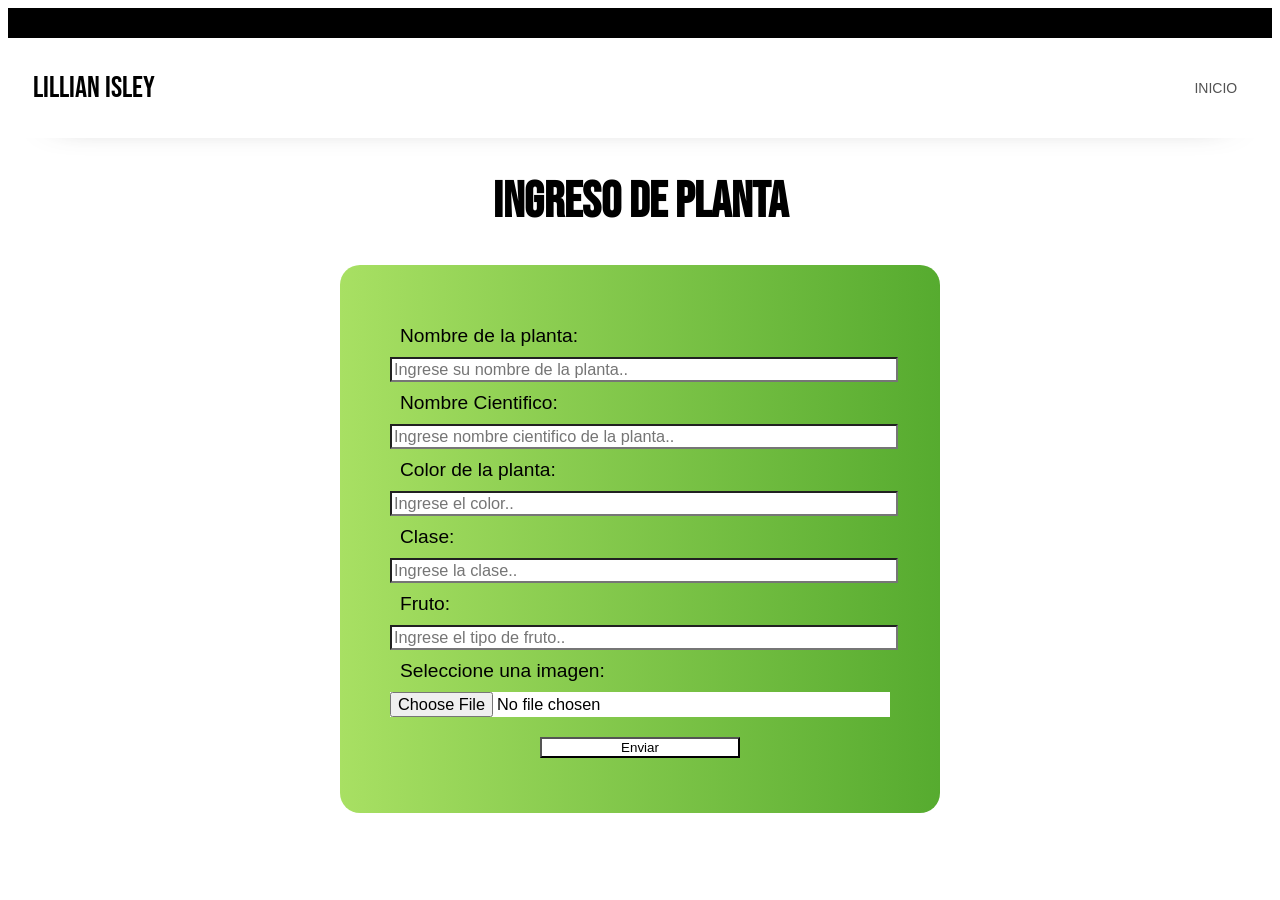
<file: ingresarPlanta.html>
<!DOCTYPE html>
<html lang="en" dir="ltr">
  <head>
    <meta charset="utf-8">
    <link rel="stylesheet" href="styles/ingresarPlanta.css">
    <link rel="preconnect" href="https://fonts.googleapis.com">
    <link rel="preconnect" href="https://fonts.gstatic.com" crossorigin>
    <link href="https://fonts.googleapis.com/css2?family=Ubuntu&display=swap" rel="stylesheet">
    <link rel="stylesheet" href="https://fonts.googleapis.com/css2?family=Bebas+Neue">
    <title>Ingreso de Planta</title>
  </head>
  <body>

    <header>
      <div class="principal"> </div>
      <nav class="wrapper">
        <div class="logo">
          Lillian Isley
        </div>
        <div>
          <a href="listaFamilias.html"> INICIO </a>
        </div>
    </header>

    <h1 id="title">Ingreso de planta</h1>

    <form id="load-form" action="listaFamilias.html">
      <label for="name" type="text" id="name-label">Nombre de la planta:</label>
      <input id="name" class="plant-info" type="text" required placeholder="Ingrese su nombre de la planta..">
      <br>
      <label for="scientific-name" type="text" id="scientific-name-label">Nombre Cientifico:</label>
      <input id="scientific-name" class="plant-info" type="text" required placeholder="Ingrese nombre cientifico de la planta..">
      <br>
      <label for="color" type="text" id="color-label">Color de la planta:</label>
      <input id="color" class="plant-info" type="text" required placeholder="Ingrese el color..">
      <br>
      <label for="clase" type="text" id="clase-label">Clase:</label>
      <input id="clase" class="plant-info" type="tex" required placeholder="Ingrese la clase..">
      <br>
      <label for="fruto" type="text" id="fruto-label">Fruto:</label>
      <input id="fruto" class="plant-info" type="text" required  placeholder="Ingrese el tipo de fruto..">
      <br>
      <label for="img" type="text" id="img-label">Seleccione una imagen:</label>
      <input id="img" class="plant-info" type="file" required>
      <br>
      <button type="submit" name="enviar" id="submit">Enviar</button>
    </form>

  </body>
</html>
</file>
<file: styles/ingresarPlanta.css>
body {
  background-color: #FFFFFF;
}

header {
  display: flex;
  flex-direction: column;
  width: 100%;
  overflow: hidden;
  background-color: white;
  margin-bottom: 20px;
  -webkit-box-shadow: 0px 24px 36px -50px rgba(0, 0, 0, 0.75);
  -moz-box-shadow: 0px 24px 36px -50px rgba(0, 0, 0, 0.75);
  box-shadow: 0px 24px 36px -50px rgba(0, 0, 0, 0.75);
}

header .principal {
  background-color: black;
  width: 100%;
  height: 30px;
}

.wrapper {
  display: flex;
  justify-content: space-between;
  width: 100%;
  margin: auto;
  padding-left: 2%;
  padding-right: 2%;
}

header nav {
  line-height: 100px;
}

header nav a {
  color: #535353;
  font-family: "PT Sans Narrow", sans-serif;
  padding: 10px;
  margin-right: 50px;
  text-decoration: none;
  line-height: normal;
  font-size: 14px;
}

header nav a:hover {
  border-top: 1px solid #A8A8A8;
  border-bottom: 1px solid #A8A8A8;
  color: #A8A8A8;
  opacity: 0.6;
  background-color: transparent;
  text-decoration: none;
}

header .logo {
  font-size: 30px;
  line-height: 100px;
  float: left;
  font-family: 'Bebas Neue', cursive;
}

#title {
  font-family: 'Bebas Neue', cursive;
  font-size: 50px;
  text-align: center;
}

#load-form {
  margin: 0 auto;
  width: 500px;
  background: #56ab2f;  /* fallback for old browsers */
  background: -webkit-linear-gradient(to right, #a8e063, #56ab2f);  /* Chrome 10-25, Safari 5.1-6 */
  background: linear-gradient(to right, #a8e063, #56ab2f); /* W3C, IE 10+/ Edge, Firefox 16+, Chrome 26+, Opera 12+, Safari 7+ */
  padding: 50px;
  border-radius: 20px;
  font-size: 120%;
  font-family: "PT Sans Narrow", sans-serif;
}

.plant-info {
  width: 100%;
  font-family: "PT Sans Narrow", sans-serif;
  font-size: 85%;
  background-color: #FFFFFF;
}

label {
  display: flex;
  padding: 10px;
}

button {
  margin: 20px 150px 5px;
  width: 200px;
  font-family: "PT Sans Narrow", sans-serif;
  background-color: #FFFFFF;
}
</file>
